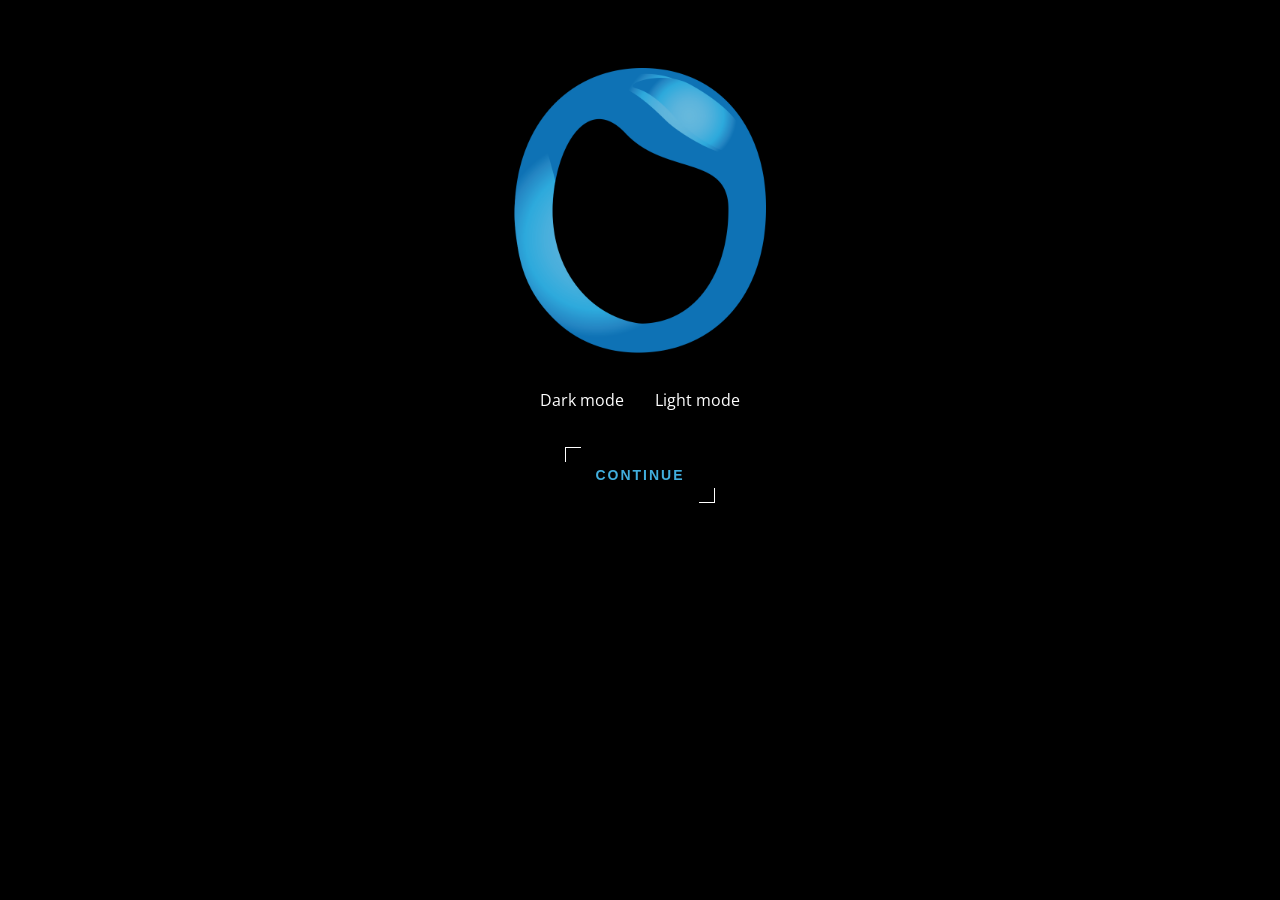
<file: index.html>
<!DOCTYPE html>
<html lang="en">
<head>
	<meta http-equiv="Content-Type" content="text/html; charset=utf-8" />
	<meta name="viewport" content="width=device-width, initial-scale=1.0">
	<link rel="stylesheet" type="text/css" href="style.css">
	<link rel="stylesheet" href="responsive.css">
	<link href="https://fonts.googleapis.com/css2?family=Open+Sans:wght@300;400;500;600;700&display=swap" rel="stylesheet">
	<title>Portfolio</title>

</head>
<body>





	<header class="hide">
        <img class="logo" src="images/log.png" alt="logo" >
		<nav>
			<ul class="nav-links">
				<li id="home-nav">Home</li>
				<li id="about-nav" >About me</li>
				<li id="project-nav">Projects</li>
				<li id="contact-nav">Contact</li>
			</ul>
		</nav>

		<ul class="social-icones">
			<li><a href="https://www.behance.net/oussamaben4273" target="_blank"><img id="behance-icone" class="icons" src="images/behance-icon.png" alt=""></a></li>
			<li><a href="https://www.linkedin.com/in/ben-hafsi/" target="_blank"><img class="icons" src="images/linkedin-icon.png" alt=""></a></li>
			<li><a href="https://github.com/ouss-hafsi" target="_blank"><img class="icons" src="images/gitHubBlue.png" alt=""></a></li>
        </ul>
	   <div class="menu">
		<h1 class="btn-toggle">menu</h1>
		</div>
	
	</header>
<!-- <------------     Home-Page	   ------->

	<main>
		<div id="home-page" class="hide">
	
			<div class="presentation-block">
				<p class="hi-home">Hi!</p>
			
		<p class="presentation"> I'm a Software Engineer and Graphic Designer with a passion for design and solving problems. My previous
			 experience equips me with an artist's eye and creativity to build 
			 creative digital projects on the web.</p>

		  
		
			</div>

		
	</div>



<!-- <------------     About-Page	   ------->
	<div id="about-page" class="hide">
		<div class="about-text">

			<h1 class="about-me">About<span> Me</span></h1>
			<p class="title-about">Graphic Designer/Software Engineer</p>
			<p class="about-description">I'm a Tunisian-American Software Engineering Candidate and Graphic Designer based in Los Angeles,
				 California. I'm currently enrolled in the General Assembly immersive program for software engineering and am excited to
				  complete the program, by the end of summer 2022. Over the last 3 years I've provided design services for real estate
				   corporations, healthcare providers and international consulting firms, such as Propel International based in Dubai.
				    I've honed many skills over the years including Adobe Creative Suite, html/CSS programming, Revit, SolidWorks,
					 AutoCAD, and more. I am certified in SolidWorks and CAD drafting.</p>
			  <button class="btn-about"> Resume </button>
			</div>
	
	</div>

<!-- <------------     Projects-Page	   ------->

<div id="project-page" class="hide">


	<div class="container">
		<div class="row">
		  
		  <div id="next-radio" class="row-item">
		  <img  src="images/next-mock up.png"/>
		  <p class="project-name">Radio Web Station</p>
		  </div>
		  
		<div id="ghanili" class="row-item">
		<img src="images/Mock up.jpg"/>
		<p class="project-name">Karaoke Mobile App</p>
		</div>
		  
		  <div id="threed-design" class="row-item">
		  <img src="images/3D.png"/>
		  <p class="project-name">3D projects</p>
		</div>
		  </div>
		  <div class="row">
		  <div class="row-item">
		
			<a href='https://movie-app-ouss.netlify.app' target="_blank"><img  src="images/movie-app.png"/></a>
			<p class="project-name">Movie Web Apllication</p>
				</div>
		  
		  <div class="row-item">
			<a href='https://chipper-sundae-892dda.netlify.app' target="_blank"><img  src="images/service-app.png"/></a>
			<p class="project-name">Full Stack Service Web Application</p>
			 </div>
		  
		  <div class="row-item">
			
			<a href='https://ouss-hafsi.github.io/Quiz-me/' target="_blank"><img  src="images/Quiz-me.png"/></a>
			<p class="project-name">Quizz JavaScript Game</p>
			  </div>
		  </div>
		   <!-- <div class="row">
		  <div class="row-item">
		   
		  <img  src="https://static.pexels.com/photos/226023/pexels-photo-226023.jpeg"/>
			   </div>
		  
			  </div> -->
		  </div>


</div>

<!-- <------------     contact-Page	   ------->


<div id="contact-page" class="hide" >
	<div class="forms-block">
	<h1 class="lets-talk-text">Let's Talk</h1>
	<form  class="form">
		<input style="color:white ;" id="name-contact" type="text" placeholder="name ..." name="name">
		<input style="color:white ;" id="email" type="email" placeholder="email ..." name="email">
		<input  id="description-contact" type="text" class="input-description" placeholder="description ..." name="description">
		<button id="submit"> send</button>
	</form>
</div>

</div>

	</main>

<!-- <------------     overlay-Pages   ------->

<div id="project-1" class="overlay">
		<p class="closebtn" onclick="closeNav()">Close</p>
		<div class="overlay-content">
	<img style="width: 50%;" src="images/next.home.jpg" alt="">
	<img style="width: 50%;" src="images/actu.jpg" alt="">
	<img style="width: 50%;" src="images/gallerie1.jpg" alt="">
	<img style="width: 50%;" src="images/emission.jpg" alt="">
	<img style="width: 50%;" src="images/contact.jpg" alt="">
		</div>
</div>

<div id="project-2" class="overlay1">
	<p class="closebtn1" onclick="closeNav1()">Close</p>
	<div class="overlay-content1">
<img style="width: 50%;" src="images/mock up_1.png" alt="">
<img style="width: 50%;" src="images/mock up_2.png" alt="">
<img style="width: 50%;" src="images/mock up_3.png" alt="">
<img style="width: 50%;" src="images/mock up_4.png" alt="">
<img style="width: 50%;" src="images/mock up_5.png" alt="">
	</div>
</div>

<div id="Resume" class="overlay2">
	<p class="closebtn2" onclick="closeNav2()">Close</p>
	<div class="overlay-content2">
<img style="width: 50%;" src="images/Resumer.png" alt="">
	</div>
</div>


<div id="project-3" class="overlay3">
	<p class="closebtn3" onclick="closeNav3()">Close</p>
	<div class="overlay-content3">
<img style="width: 50%;" src="images/3D View 4 2.jpg" alt="">
<img style="width: 50%;" src="images/living room 2.jpg" alt="">
<img style="width: 50%;" src="images/FRENCH PRESS -1.JPG" alt="">
<img style="width: 50%;" src="images/FRENCH PRESS -BACK.JPG" alt="">
<img style="width: 50%;" src="images/EXPLODED.JPG" alt="">
	</div>
</div>




<div id="welcome-page-dark"  >
	<div class="dark-page">
		<img  class="logo-dark-mode" src="images/log.png" alt="">
		<div class="choices">
		<p id="dark" class="dark1">Dark mode</p>
		<p id ="light" class="light1"><span>Light mode</span></p>
		</div>
		<button id="dark-btn" class="btn btn-3 hover-border-1"> <span>continue</span></button>
</div>
</div>


<div id="welcome-page-light" class="hide"  >
	<div class="light-page">
		<img  class="logo-white-mode" src="images/black-logo.png" alt="">
		<div class="choices">
		<p id="dark-light-page"  class="dark2">Dark mode</p>
		<p id ="light-light-page" class="light2">Light mode</p>
		</div>
		<p class="coming-soon">COMING SOON!</p>
</div>
</div>







<div id="overlay-toggle" class="hide">
	<nav>
		<ul class="mobile-menu">
			<li id="home-nav-toggle">Home</li>
			<li id="about-nav-toggle" >About me</li>
			<li id="project-nav-toggle">Projects</li>
			<li id="contact-nav-toggle">Contact</li>
		</ul>
	</nav>
</div>


<div id="information-page" class="hide">
	

	<div class="result-info">
	<ul id="ul-check"></ul>
	<button id="confirm-text">confirm</button>
	</div>
	
</div>




<script src="script.js"></script>
</body>
</html>
</file>
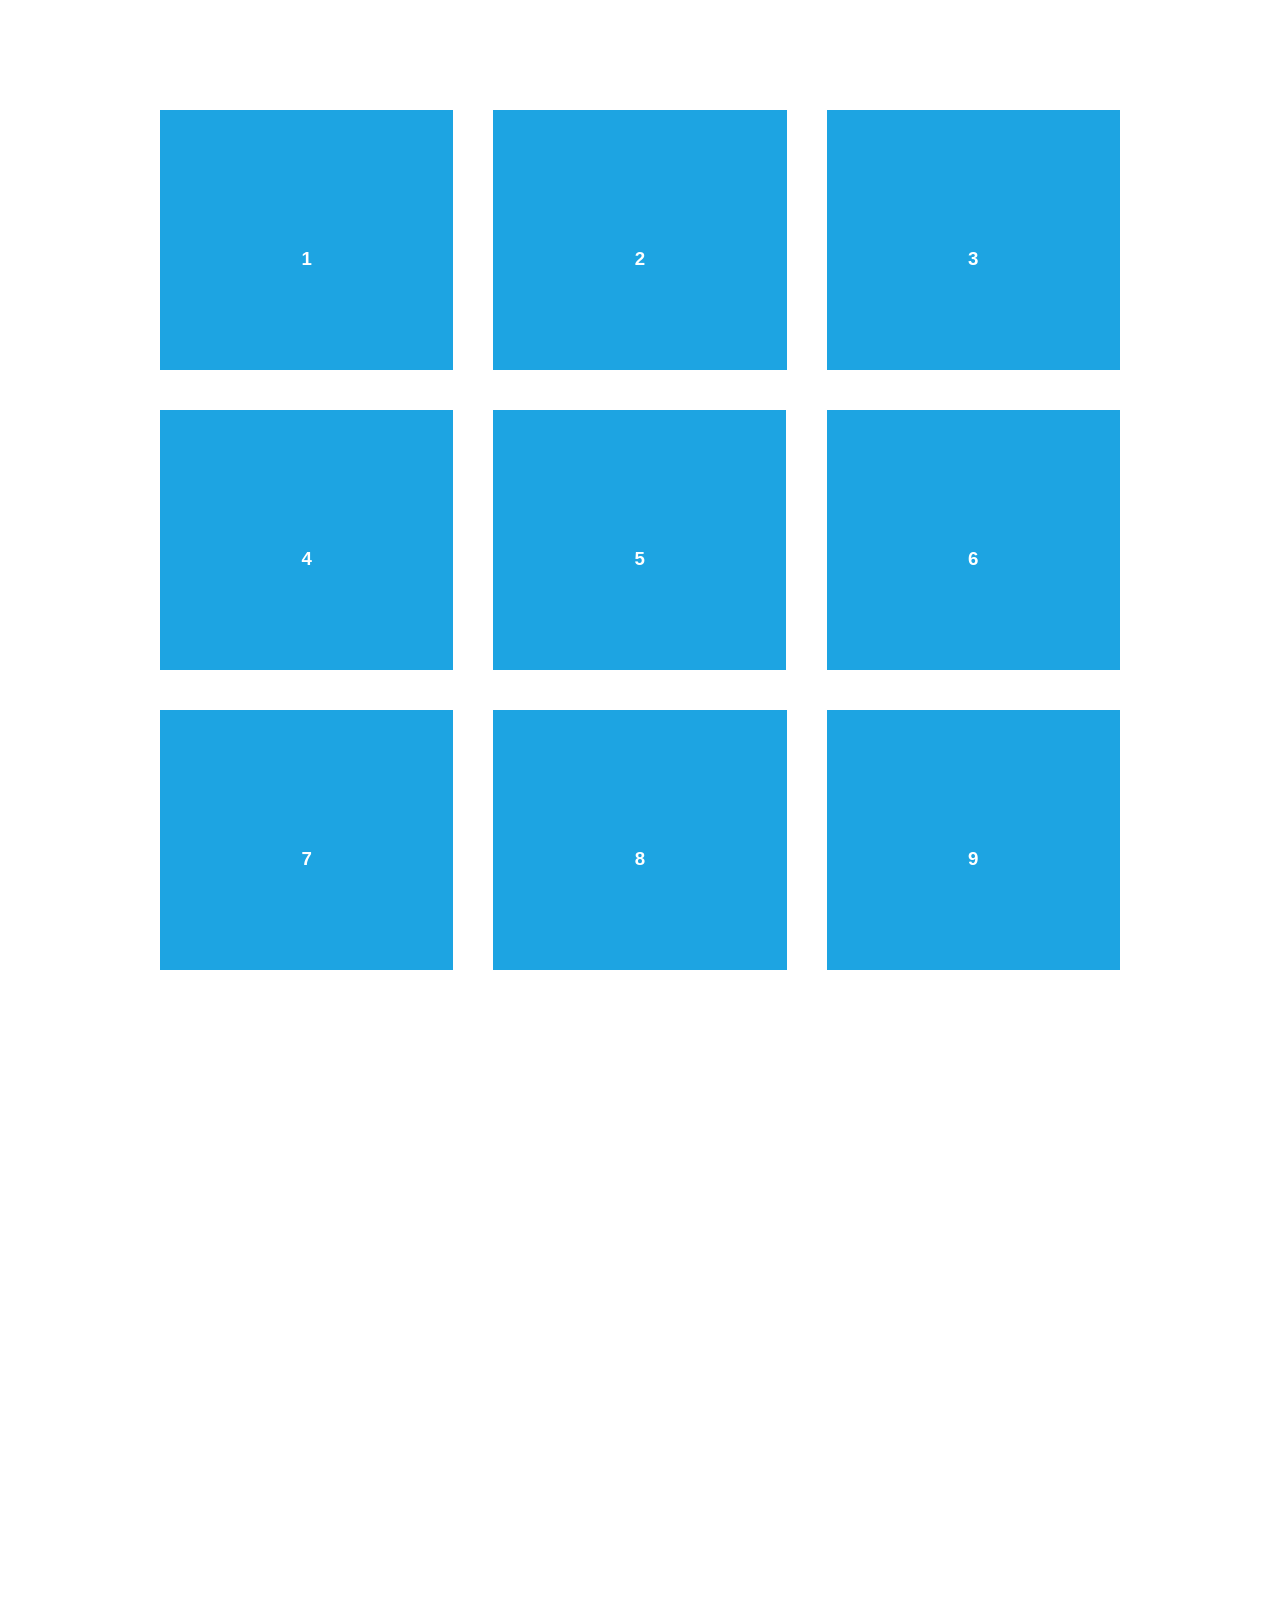
<file: aos/demo/simple.html>
<!DOCTYPE html>
<html>
  <head>
    <meta charset="utf-8">
    <title>AOS - Animate on scroll library</title>
    <meta name="viewport" content="width=device-width">
    <link rel="stylesheet" href="css/styles.css" />
    <link rel="stylesheet" href="../dist/aos.css" />
    <!--[if lt IE 9]>
    <script src="//html5shiv.googlecode.com/svn/trunk/html5.js"></script>
    <![endif]-->
  </head>
  <body>
    <div id="transcroller-body" class="aos-all">
      <div class="aos-item" data-aos="fade-up">
        <div class="aos-item__inner"><h3>1</h3></div>
      </div>
      <div class="aos-item" data-aos="fade-down">
        <div class="aos-item__inner"><h3>2</h3></div>
      </div>
      <div class="aos-item" data-aos="zoom-out-down">
        <div class="aos-item__inner"><h3>3</h3></div>
      </div>
      <div class="aos-item" data-aos="flip-down">
        <div class="aos-item__inner"><h3>4</h3></div>
      </div>
      <div class="aos-item" data-aos="flip-up">
        <div class="aos-item__inner"><h3>5</h3></div>
      </div>
      <div class="aos-item" data-aos="fade-down">
        <div class="aos-item__inner"><h3>6</h3></div>
      </div>
      <div class="aos-item" data-aos="fade-in">
        <div class="aos-item__inner"><h3>7</h3></div>
      </div>
      <div class="aos-item" data-aos="fade-down">
        <div class="aos-item__inner"><h3>8</h3></div>
      </div>
      <div class="aos-item" data-aos="fade-in">
        <div class="aos-item__inner"><h3>9</h3></div>
      </div>
      <div class="aos-item" data-aos="fade-down">
        <div class="aos-item__inner"><h3>10</h3></div>
      </div>
      <div class="aos-item" data-aos="fade-up">
        <div class="aos-item__inner"><h3>11</h3></div>
      </div>
      <div class="aos-item" data-aos="fade-down">
        <div class="aos-item__inner"><h3>12</h3></div>
      </div>
      <div class="aos-item" data-aos="fade-in">
        <div class="aos-item__inner"><h3>13</h3></div>
      </div>
      <div class="aos-item" data-aos="fade-up">
        <div class="aos-item__inner"><h3>14</h3></div>
      </div>
      <div class="aos-item" data-aos="fade-in">
        <div class="aos-item__inner"><h3>15</h3></div>
      </div>
      <div class="aos-item" data-aos="fade-up">
        <div class="aos-item__inner"><h3>16</h3></div>
      </div>
      <div class="aos-item" data-aos="fade-down">
        <div class="aos-item__inner"><h3>17</h3></div>
      </div>
      <div class="aos-item" data-aos="fade-up">
        <div class="aos-item__inner"><h3>18</h3></div>
      </div>
      <div class="aos-item" data-aos="zoom-out">
        <div class="aos-item__inner"><h3>19</h3></div>
      </div>
      <div class="aos-item" data-aos="fade-up">
        <div class="aos-item__inner"><h3>20</h3></div>
      </div>
      <div class="aos-item" data-aos="zoom-out">
        <div class="aos-item__inner"><h3>21</h3></div>
      </div>
      <div class="aos-item" data-aos="fade-in">
        <div class="aos-item__inner"><h3>22</h3></div>
      </div>
      <div class="aos-item" data-aos="zoom-out-up">
        <div class="aos-item__inner"><h3>23</h3></div>
      </div>
      <div class="aos-item" data-aos="zoom-out-down">
        <div class="aos-item__inner"><h3>24</h3></div>
      </div>
      <div class="aos-item" data-aos="fade-in">
        <div class="aos-item__inner"><h3>25</h3></div>
      </div>
      <div class="aos-item" data-aos="fade-in">
        <div class="aos-item__inner"><h3>26</h3></div>
      </div>
      <div class="aos-item" data-aos="fade-in">
        <div class="aos-item__inner"><h3>27</h3></div>
      </div>
      <div class="aos-item" data-aos="fade-in">
        <div class="aos-item__inner"><h3>28</h3></div>
      </div>
      <div class="aos-item" data-aos="fade-in">
        <div class="aos-item__inner"><h3>29</h3></div>
      </div>
      <div class="aos-item" data-aos="fade-in">
        <div class="aos-item__inner"><h3>30</h3></div>
      </div>
      <div class="aos-item" data-aos="fade-in">
        <div class="aos-item__inner"><h3>31</h3></div>
      </div>
      <div class="aos-item" data-aos="fade-in">
        <div class="aos-item__inner"><h3>32</h3></div>
      </div>
      <div class="aos-item" data-aos="fade-in">
        <div class="aos-item__inner"><h3>33</h3></div>
      </div>
      <div class="aos-item" data-aos="fade-in">
        <div class="aos-item__inner"><h3>34</h3></div>
      </div>
      <div class="aos-item" data-aos="fade-in">
        <div class="aos-item__inner"><h3>35</h3></div>
      </div>
      <div class="aos-item" data-aos="fade-in">
        <div class="aos-item__inner"><h3>36</h3></div>
      </div>
      <div class="aos-item" data-aos="fade-in">
        <div class="aos-item__inner"><h3>37</h3></div>
      </div>
      <div class="aos-item" data-aos="fade-in">
        <div class="aos-item__inner"><h3>38</h3></div>
      </div>
      <div class="aos-item" data-aos="fade-in">
        <div class="aos-item__inner"><h3>39</h3></div>
      </div>
      <div class="aos-item" data-aos="fade-in">
        <div class="aos-item__inner"><h3>40</h3></div>
      </div>
      <div class="aos-item" data-aos="fade-in">
        <div class="aos-item__inner"><h3>41</h3></div>
      </div>
      <div class="aos-item" data-aos="fade-in">
        <div class="aos-item__inner"><h3>42</h3></div>
      </div>
    </div>

    <script src="../dist/aos.js"></script>
    <script>
      AOS.init({
        easing: 'ease-in-out-sine'
      });
    </script>

    <!-- <script src="//cdnjs.cloudflare.com/ajax/libs/require.js/2.1.11/require.min.js"></script>
    <script>
      requirejs.config({
          baseUrl: '../dist',
      });

      require(['aos'], function(AOS){
          AOS.init({
              easing: 'ease-in-out-sine'
          });
      });
    </script> -->
  </body>
</html>
</file>
<file: style.css>
.hide{
    display: none;
    }
    
    ::-webkit-scrollbar              { width: 5px; background-color : #0a0a0a; border-radius : 0px; }
    ::-webkit-scrollbar-button       { width: 5px; background-color : #41aedd; border-radius : 0px;}
    ::-webkit-scrollbar-track        { width: 5px; background-color : #0a0a0a; border-radius : 0px; }
    ::-webkit-scrollbar-thumb        { width: 5px;  background-color : #41aedd; border-radius : 0px;}
    body {
        background-color:black;
        
        
    }
    
    header {
        display: flex;
        justify-content: space-between;
        align-items: center;
        height: 15vh;
    }
    
    .logo {
        width: 5%;
        margin-left: 20px;
        animation-delay: 1s;
        animation: fadeIn 1s ease-in both;
    }
    
    .nav-links {
        list-style: none;
        cursor:pointer;
    }
    
    .nav-links li {
        display: inline-block;
        padding: 0 0 0 20px;
        color: white;
        font-size: 14px;
        font-family: 'Open Sans';
        animation: fadeIn 5s; 
    
    }
    
    .nav-links li:hover {
        color:#41aedd;
        
    
    }
    
    .icons {
        width: 50%;
        }  
        
        .social-icones{
            display: flex;
            flex-direction: row;
            justify-content: space-between;
            width: 100px;
            list-style: none;
            -webkit-animation: fadeInLeft 6s forwards;
            animation: fadeInLeft 6s forwards;	
        
        }
        
    
    
    
        /* <--------------- homePage -------------> */
    
    .presentation-block {
        max-width: 700px;
        margin: 0 auto;
        
    
    }
    
    .presentation {
        color:white ;
        margin: auto;
        display: flex;
        align-items: center;
        justify-content: center;
        height: 50vh;
        font-family: 'open sans';
        font-weight: 300;
        animation: fadeIn 3s; 
    
    
    }
    
    .hi-home{
        color:white;
        position: relative;
        top: 140px;
        font-family:'open Sans';
         font-weight: 700;
         font-size: 40px;
         animation: fadeIn 3s; 
    
    }
    
    
    
    
    
    
    
    
    
    
    
    
    
    
    /* <---------- about page ------------> */
    
    .about-text {
    display: flex;
    flex-direction: column;
    height: 70vh;
    justify-content: center;
    width: 100%;
    align-items: center;
    
    }
    .about-me {
        font-family: 'open sans';
         color: white;
         -webkit-animation: fadeInLeft 6s forwards; 
         animation: fadeInLeft 6s forwards;
     }
     
     
    
    .about-me span{
        font-family: 'open sans';
         color:#41aedd
    }
    
    .title-about{
        font-family: 'open sans';
         margin-top: -20px;color:
          white;
          animation: fadeIn 3s; 
    }
    
    
    .about-description {
        max-width: 700px;
         font-family: 'open sans';
         color: white;
         animation: fadeIn 3s; 
    
         
    }
    
    .btn-about{
        border: #41aedd solid 1px ;
        background-color:transparent;
        font-family:'open sans';
        color:white;
        animation: fadeIn 3s; 
        width: 150px;
        height: 50px;
    }
    
    
    /* <------------ projects ----------------> */
    
    
    .container
    {
      max-width:800px;
      margin:auto;
      -webkit-animation: opacity 8s forwards; 
      animation: opacity 3s forwards;
      
    }
    .row
    {
      display:flex;
      
    
    }
    .row-item
    {
          flex: 1;
      margin:10px;
        opacity:1;
       transition:all 2s;
       
    }
    .row-item img
    {cursor: pointer;
      width:100%;
      
     
    }
    
    .row-item:hover
    {
      flex-grow:3.5;
      
     
     
    }

    .project-name {
      color: white;
      font-family: 'Open Sans';
      font-weight: 500;
    }
    
    
    /* <----------------- contact -----------> */
    .form {
        display: flex;
        flex-direction:column;
        align-items: center;
        justify-content: center;
        margin: 0 auto;
        height: 50vh;
        -webkit-animation: opacity 8s forwards; 
        animation: opacity 3s forwards;
        
    }
    
    .lets-talk-text {
        color:white;
        display: flex;
        justify-content: center;
        font-family: 'open sans';
        font-size: 50px;
        animation: fadeIn 5s; 
    
    
    }
    
    input {
        width: 500px;
        margin-bottom: 20px;
        border: none;
        border-bottom: 2px solid #41aedd;
        background-color:transparent;
        color:black;
    
    
    
    }
    
    .input-description{
        width: 500px;
        height: 100px;
        border: none;
        border-bottom: 2px solid #41aedd;
        color: white;
    }
    
    .forms-block {
        max-width: 100%;
    }
    
    #submit{
        width: 506px;
        height: 50px;
        border: none;
        background-color: #41aedd;
    }
    
    
    
    /* <---- overlay projects ----------> */
    
    .overlay {
        height: 100%;
        width: 0;
        position: fixed;
        z-index: 1;
        top: 0;
        left: 0;
        background-color: rgb(0,0,0);
        background-color: rgba(0,0,0, 0.9);
        overflow-x: hidden;
        transition: 0.5s;
      }
    
      .overlay-content {
        position: relative;
        top: 25%;
        width: 100%;
        text-align: center;
        margin-top: 30px;
      }
    
      .overlay .closebtn {
        position: absolute;
        top: 20px;
        right: 45px;
        font-size: 60px;
      }
    
      .overlay p {
        padding: 8px;
        text-decoration: none;
        font-size: 36px;
        color: white;
        transition: 0.3s;
        font-family: 'open sans';
        cursor: pointer;
      }
    
      .overlay1 {
        height: 100%;
        width: 0;
        position: fixed;
        z-index: 1;
        top: 0;
        left: 0;
        background-color: rgb(0,0,0);
        background-color: rgba(0,0,0, 0.9);
        overflow-x: hidden;
        transition: 0.5s;
      }
    
      .overlay-content1 {
        position: relative;
        top: 25%;
        width: 100%;
        text-align: center;
        margin-top: 30px;
      }
    
      .overlay1 .closebtn1 {
        position: absolute;
        top: 20px;
        right: 45px;
        font-size: 60px;
      }
    
      .overlay1 p {
        padding: 8px;
        text-decoration: none;
        font-size: 36px;
        color:white;
        transition: 0.3s;
        font-family: 'open sans';
        cursor: pointer;
      }
    
    
      .overlay2 {
        height: 100%;
        width: 0;
        position: fixed;
        z-index: 1;
        top: 0;
        left: 0;
        background-color: rgb(0,0,0);
        background-color: rgba(0,0,0, 0.9);
        overflow-x: hidden;
        transition: 0.5s;
      }
    
      .overlay-content2 {
        position: relative;
        top: 25%;
        width: 100%;
        text-align: center;
        margin-top: 30px;
      }
    
      .overlay2 .closebtn2 {
        position: absolute;
        top: 20px;
        right: 45px;
        font-size: 60px;
      }
    
      .overlay2 p {
        padding: 8px;
        text-decoration: none;
        color: #ffffff;
        transition: 0.3s;
        font-family: 'open sans';
        cursor: pointer;
      }
    
    
    
      .overlay3 {
        height: 100%;
        width: 0;
        position: fixed;
        z-index: 1;
        top: 0;
        left: 0;
        background-color: rgb(0,0,0);
        background-color: rgba(0,0,0, 0.9);
        overflow-x: hidden;
        transition: 0.5s;
      }
    
      .overlay-content3 {
        position: relative;
        top: 25%;
        width: 100%;
        text-align: center;
        margin-top: 30px;
      }
    
      .overlay3 .closebtn3 {
        position: absolute;
        top: 20px;
        right: 45px;
        font-size: 60px;
      }
    
      .overlay3 p {
        padding: 8px;
        text-decoration: none;
        color: #ffffff;
        transition: 0.3s;
        font-family: 'open sans';
        cursor: pointer;
      }
      
    
    /* <------------- menu responsive -------------> */
    
    
    .menu{
        display: none;
        z-index: 100;
        font-family: 'open sans';
        font-weight: 100;
        margin-right: 20px;
    
    }
    
    .btn-toggle{
        color: white;
        font-family:'open sans';
        z-index: 5;
    }
    
    
    #overlay-toggle{
        background-color: black;
        height: 100%;
        width: 100%;
        
    }
    
    .mobile-menu {
        display: flex;
        flex-direction:column;
        justify-content: center;
        height: 50vh;
        width:80%;
        align-items: center;
    }
    
    .mobile-menu li {
        color:white;
        font-family: 'open sans';
        list-style: none;
        padding-bottom: 50px;
    }
     
    
    
    
    
    /* information*/
    #information-page {
        background:black;
        width: 100%;
        height: 100%;
    }
    
    .result-info {
        display: flex;
        flex-direction:column;
        justify-content: center;
        height: 75vh;
        width: 100%;
        align-items: center;
        
    }
    
    
    #ul-check{
        list-style: none;
        max-width: 500px !important;
        
    }
    
    #ul-check li {
        color: white;
        margin-bottom: 20px;
        font-family: 'open sans';
        font-size: 25px;
        /* overflow-wrap: break-word; */
        word-wrap: break-word;
        max-width: 500px !important;
    
    }
    
    #confirm-text{
        border: none;
        background-color: #41aedd;
        color: white;
        font-family: 'open sans';
        width: 200px;
        height: 50px;
    
    }
    
    
    
        /*darke mode &&& light mode */
        .dark-page {
            display: flex;
            flex-direction: column;
            width: 100%;
            align-items: center;
            background-color: black;
            height: 97vh;
        }
    
        .choices {
            display: flex;
            flex-direction: row;
            justify-content: space-between;
            width: 200px;
            margin-top: 20px;
        }
    
        .light-page {
            display: flex;
            flex-direction: column;
            width: 100%;
            align-items: center;
            background-color: white;
            height: 97vh;
            align-items: center;
        }
    
    
        .dark1 {
            color:white;
            font-family: 'open sans';
            -webkit-animation: opacity 8s forwards; 
            animation: opacity 4s forwards;
            cursor: pointer;
        }
    
        .light1{
            color:white;
            font-family: 'open sans';
            -webkit-animation: opacity 8s forwards; 
            animation: opacity 4s forwards;
            cursor: pointer;
        }

        .light1 span {
          cursor: pointer;
          display: inline-block;
          position: relative;
          transition: 0.5s;
        }
        
        .light1 span:after {
          content: '\00bb';
          position: absolute;
          opacity: 0;
          top: 0;
          right: -20px;
          transition: 0.5s;
        }
        
        .light1:hover span {
          padding-right: 15px;
        }
        
        .light1:hover span:after {
          opacity: 1;
          right: 0;
        }


    
        .dark2 {
            color:black;
            font-family:'open sans';
            -webkit-animation: opacity 8s forwards; 
            animation: opacity 4s forwards;
            cursor: pointer;
        }
    
        .light2 {
            color:black;
            font-family:'open sans';
            -webkit-animation: opacity 8s forwards; 
            animation: opacity 4s forwards;
            cursor: pointer;
        }
    
    
        .logo-dark-mode {
            width: 20% ;
            margin-top:60px;
            animation-delay: 1s;
            animation: fadeIn 1s ease-in both;
        
        }
    
        .logo-white-mode{
            width: 20% ;
            margin-top:60px;
            animation-delay: 1s;
            animation: fadeIn 1s ease-in both;	
        }
    
        /* .button-dark-page{
            margin-top: 20px;
            border: none;
            background-color:transparent;
            width: 200px;
            height: 50px;
            color:#41aedd;
            font-family: 'open sans';
            -webkit-animation: opacity 8s forwards; 
            animation: opacity 4s forwards;
            cursor: pointer;
        } */
        :active, :hover, :focus {
          outline: 0!important;
          outline-offset: 0;
                }
        ::before,
        ::after {
          position: absolute;
          content: "";
                }
        
        .btn {
          position: relative;
          margin-top: 20px;
          display: inline-block;
          width: auto; height: auto;
          background-color: transparent;
          border: none;
          cursor: pointer;
          min-width: 150px;
                }  
                
        .btn span {         
          position: relative;
          display: inline-block;
          font-size: 14px;
          font-weight: bold;
          letter-spacing: 2px;
          text-transform: uppercase;
          top: 0; left: 0;
          padding: 15px 20px;
          transition: 0.3s;
          color: #41aedd;
                }
        
        .btn-3 {
           padding: 5px;
                }
        
        .btn-3::before,
        .btn-3::after {
          background: transparent;
          z-index: 2;
                }
        /* 11. hover-border-1 */
        .btn.hover-border-1::before,
        .btn.hover-border-1::after {
          width: 10%; height: 25%;
          transition: 0.35s;
        }
        .btn.hover-border-1::before {
          top: 0; left: 0;
          border-left: 1px solid rgb(255, 255, 255);
          border-top: 1px solid rgb(255, 255, 255);
        }
        .btn.hover-border-1::after {
          bottom: 0; right: 0;
          border-right: 1px solid rgb(255, 255, 255);
          border-bottom: 1px solid rgb(255, 255, 255);
        }
        .btn.hover-border-1:hover::before,
        .btn.hover-border-1:hover::after {
          width: 99%;
          height: 98%;
        }

    
        .coming-soon{
            color: black; 
            margin-top:20px;
            font-family: 'open sans';
            font-weight: 700;
        }
    
        @keyframes fadeIn {
            from {
                opacity: 0;
                transform: translate3d(0, -20%, 0);
            }
            to {
                opacity: 1;
                transform: translate3d(0, 0, 0);
            }
        }
    
        @-webkit-keyframes opacity {
            0%   {opacity: 0;;}
             100% {opacity: 1;}
         }
         
         /* Standard syntax */
         @keyframes opacity {
             0%   {opacity: 0;}
             100% {opacity: 1;}
         }
    
    
         @-webkit-keyframes fadeInLeft {
            from {
              opacity: 0;
              -webkit-transform: translate3d(-100%, 0, 0);
              transform: translate3d(-100%, 0, 0);
            }
          
            to {
              opacity: 1;
              -webkit-transform: translate3d(0, 0, 0);
              transform: translate3d(0, 0, 0);
            }
          }
          
          @keyframes fadeInLeft {
            from {
              opacity: 0;
              -webkit-transform: translate3d(-100%, 0, 0);
              transform: translate3d(-100%, 0, 0);
            }
          
            to {
              opacity: 1;
              -webkit-transform: translate3d(0, 0, 0);
              transform: translate3d(0, 0, 0);
            }
          }
</file>
<file: responsive.css>
@media screen and (max-width: 600px) {

 
	.nav-links{
		display: none;
	}
	.menu{
		display: block;
	}

    .social-icones {
        display: flex;
        flex-direction: row;
        justify-content: space-between;
        width: 100px;
        display: none;
    }

    .logo {
        width: 19%;
        margin-left: 20px;
        margin-top: 41px;
    }


    #submit {
        width: 322px;
        height: 50px;
        border: none;
        background-color: #41aedd;
    }

    .input-description {
        width: 307px;
        height: 100px;
        border: none;
        border-bottom: 2px solid #41aedd;
        color: white;
    }

    input {
        width: 307px;
        margin-bottom: 20px;
        border: none;
        border-bottom: 2px solid #41aedd;
        background-color: transparent;
        color: black;
      
    }

    .forms-block {
        max-width: 100%;

        margin-top: 127px;
    }

    .row{
        display:block;
      }


      .logo-dark-mode {
        width: 53%;
        margin-top: 187px;
        animation-delay: 1s;
        animation: fadeIn 1s ease-in both;
    }

    .logo-white-mode {
        width: 53%;
        margin-top: 187px;
        animation-delay: 1s;
        animation: fadeIn 1s ease-in both;
    }
    .hi-home {
        color: white;
        position: relative;
        top: 169px;
        font-family: 'open Sans';
        font-weight: 700;
        font-size: 40px;
        animation: fadeIn 3s;
        margin-left: 144px;
    }
  }



  @media screen and (max-width: 600px) {
    .hi-home {
        color: white;
        position: relative;
        top: 115px;
        font-family: 'open Sans';
        font-weight: 700;
        font-size: 40px;
        animation: fadeIn 3s;
        margin-left: 144px;
    }
  }
</file>
<file: aos/demo/css/styles.css>
body {
  font-family: Helvetica,Tahoma;
}

*,
*:before,
*:after {
  box-sizing: border-box;
}

.aos-all {
  width: 1000px;
  max-width: 98%;
  margin: 10vh auto 0 auto;
}

.aos-item {
  display: inline-block;
  float: left;
  width: 33.3333%;
  height: 300px;
  padding: 20px;
}

.aos-item__inner {
  position: relative;
  width: 100%;
  height: 100%;
  float: left;
  background: #1da4e2;
  line-height: 260px;
  text-align: center;
  color: #fff;
}

@media screen and (max-width: 800px) {
  .aos-item {
    width: 50%;
  }
}
</file>
